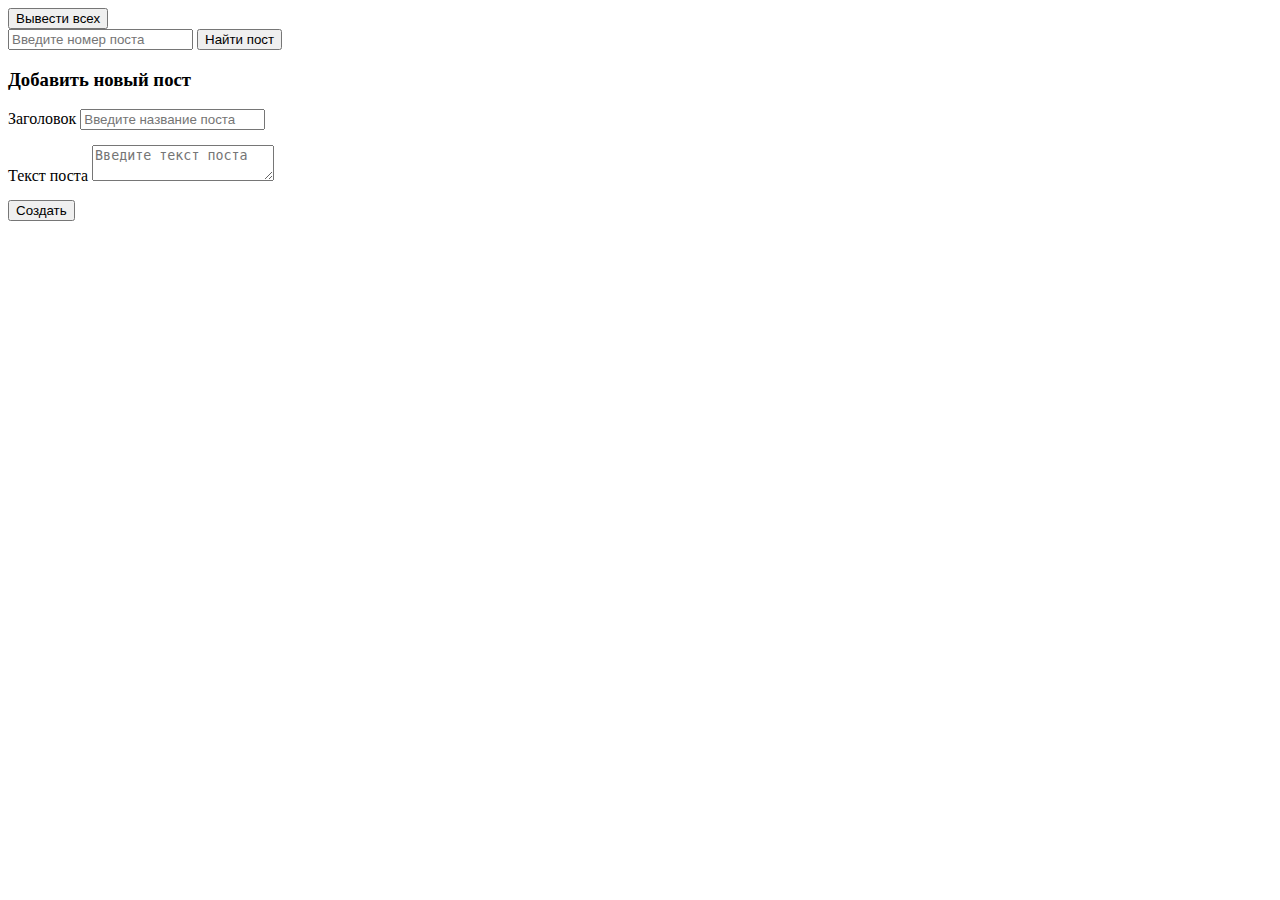
<file: v1/index.html>
<!DOCTYPE html>
<html lang="en">

<head>
  <meta charset="UTF-8">
  <meta http-equiv="X-UA-Compatible" content="IE=edge">
  <meta name="viewport" content="width=device-width, initial-scale=1.0">
  <title>Posts Information</title>
  <link href="https://cdn.jsdelivr.net/npm/bootstrap@5.1.3/dist/css/bootstrap.min.css" rel="stylesheet" integrity="sha384-1BmE4kWBq78iYhFldvKuhfTAU6auU8tT94WrHftjDbrCEXSU1oBoqyl2QvZ6jIW3" crossorigin="anonymous">
  <link rel="stylesheet" href="css/style.css">
</head>

<body>
  <div class="container">
    <div class="row mt-3">
      <button class="btn btn-primary button-select mb-5">Вывести всех</button>
      <div class="form-group">
        <input type="text" class="form-control" id="idPost" placeholder="Введите номер поста">
        <button class="btn btn-primary button-search mt-3">Найти пост</button>
      </div>
      <!-- /.form-group -->
      <div class="col-md-6">
        <h3>Добавить новый пост</h3>
        <form action="" class="add-post-form">
          <div class="form-group">
            <label for="title">Заголовок</label>
            <input type="text" class="form-control" id="title" placeholder="Введите название поста">
          </div>
          <!-- /.form-group -->
          <div class="form-group">
            <label for="body">Текст поста</label>
            <textarea class="form-control" id="body" placeholder="Введите текст поста"></textarea>
          </div>
          <!-- /.form-group -->
          <button type="submit" class="btn btn-primary button-create">Создать</button>
        </form>
      </div>
      <!-- /.col-md-6 -->
    </div>
    <!-- /.row mt-3 -->
    <div class="posts-list row"></div>
    <!-- /.posts-list row -->
  </div>
  <!-- /.container -->
</body>
<script src="js/script.js"></script>

</html>
</file>
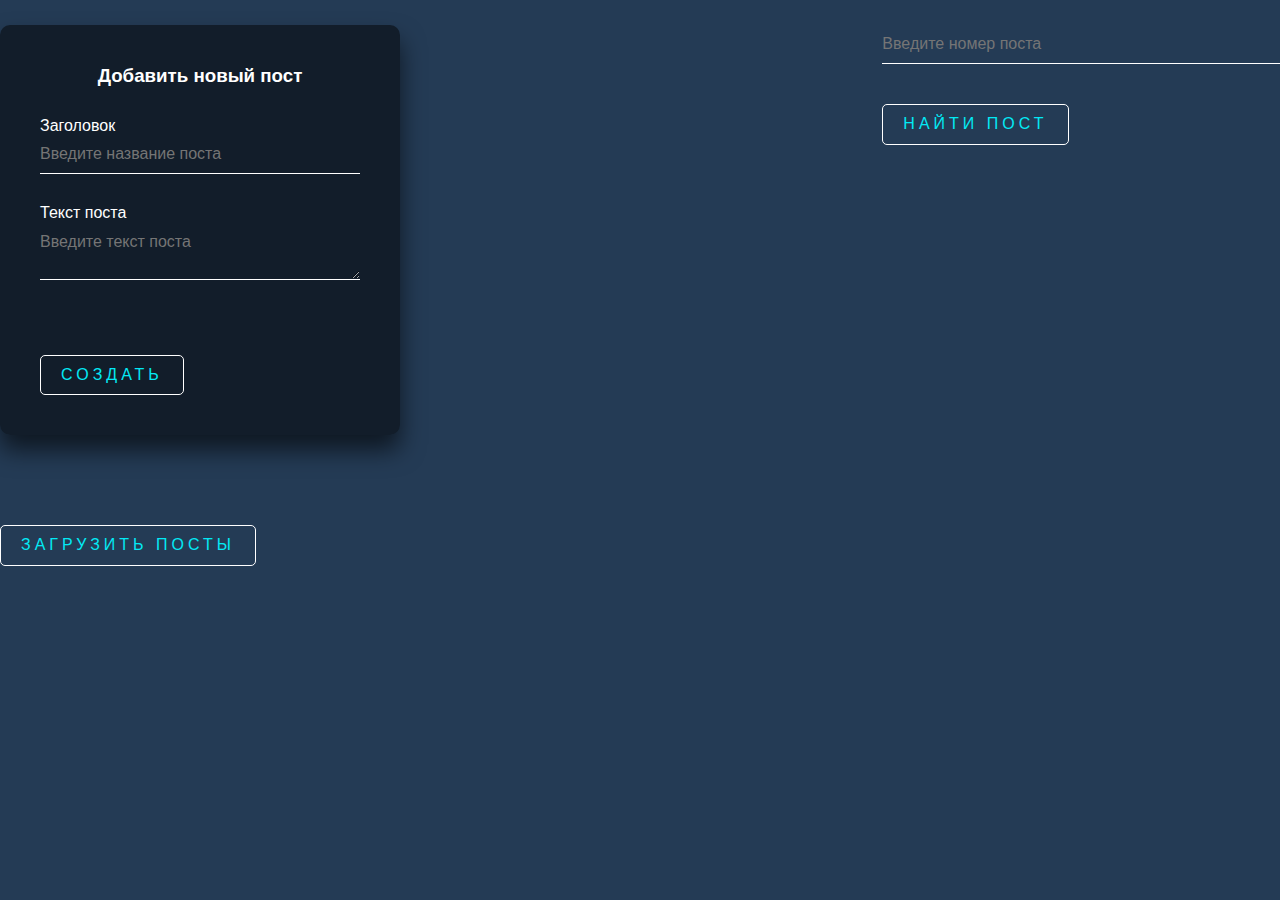
<file: v2/index.html>
<!DOCTYPE html>
<html lang="en">

<head>
  <meta charset="UTF-8">
  <meta http-equiv="X-UA-Compatible" content="IE=edge">
  <meta name="viewport" content="width=device-width, initial-scale=1.0">
  <title>Posts Information</title>
  <link rel="stylesheet" href="css/normalize.css">
  <link rel="stylesheet" href="css/style.css">
</head>

<body>
  <div class="container">
    <div class="row">
      <div class="create-post">
        <h3>Добавить новый пост</h3>
        <form action="" class="add-post-form">
          <div class="form-group">
            <label for="title">Заголовок</label>
            <input type="text" class="form-control" id="post-title" placeholder="Введите название поста">
          </div>
          <!-- /.form-group -->
          <div class="form-group">
            <label for="body">Текст поста</label>
            <textarea class="form-control" id="post-body" placeholder="Введите текст поста"></textarea>
          </div>
          <!-- /.form-group -->
          <button class="button-create">Создать</button>
        </form>
      </div>
      <!-- /.create-post -->
      <div class="form-group">
        <input type="text" class="form-control" id="idPost" placeholder="Введите номер поста">
        <button class="button-search">Найти пост</button>
      </div>
      <!-- /.form-group -->
    </div>
    <!-- /.row -->
    <div class="posts-list" id="postsList"></div>
    <!-- /.posts-list -->
    <button class="button__load-posts">Загрузить посты</button>
    <button class="button__load-more-posts" id="loadMore">Загрузить еще</button>
  </div>
  <!-- /.container -->
</body>
<script src="js/script.js"></script>

</html>
</file>
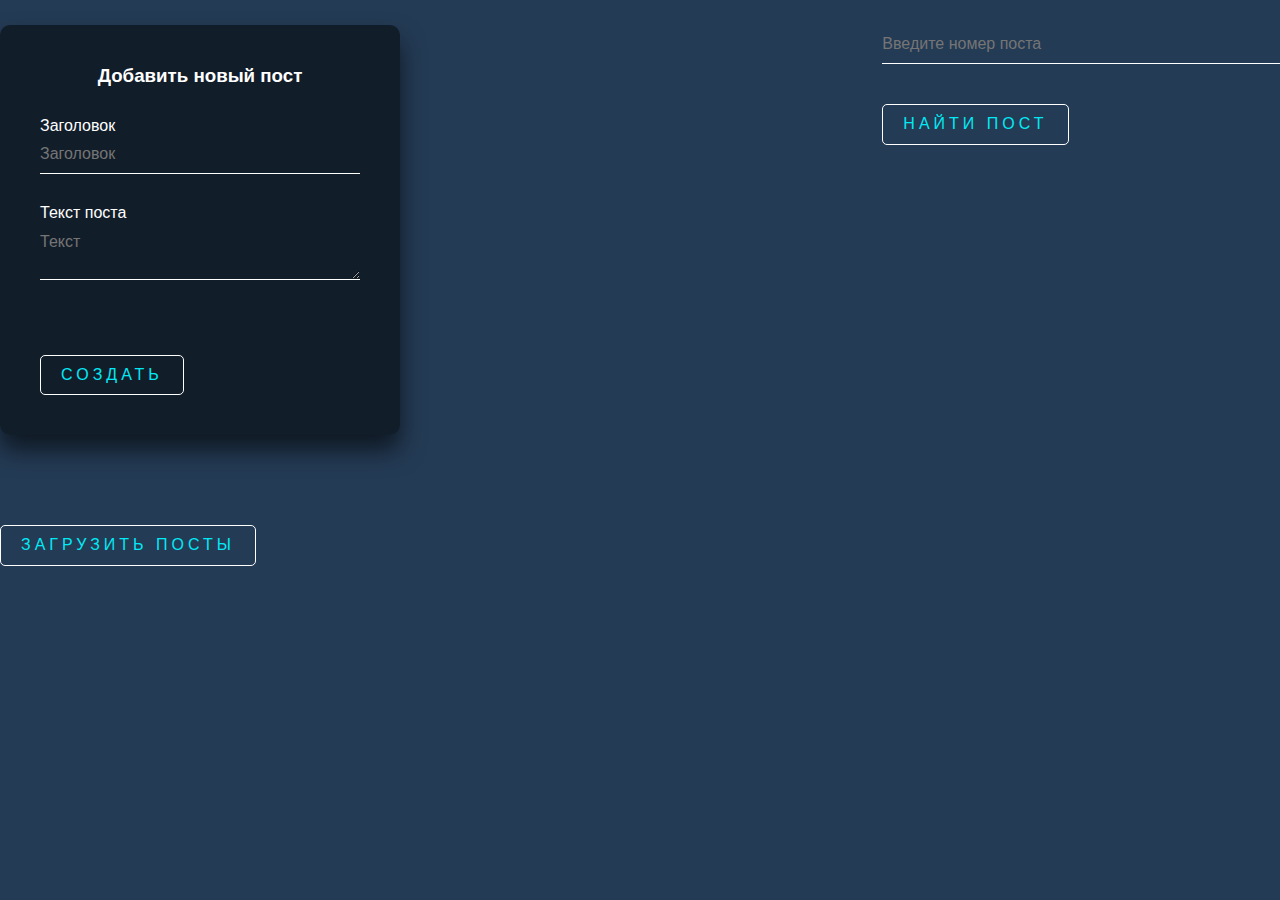
<file: v3/index.html>
<!DOCTYPE html>
<html lang="en">

<head>
  <meta charset="UTF-8">
  <meta http-equiv="X-UA-Compatible" content="IE=edge">
  <meta name="viewport" content="width=device-width, initial-scale=1.0">
  <title>Posts Information</title>
  <link rel="stylesheet" href="css/normalize.css">
  <link rel="stylesheet" href="css/style.css">
</head>

<body>
  <div class="container">
    <div class="row">
      <div class="new-post">
        <h3>Добавить новый пост</h3>
        <form action="" class="add-post-form">
          <div class="form-group">
            <label for="title">Заголовок</label>
            <input type="text" placeholder="Заголовок" class="new-post__title">
          </div>
          <!-- /.form-group -->
          <div class="form-group">
            <label for="body">Текст поста</label>
            <textarea placeholder="Текст" class="new-post__body"></textarea>
          </div>
          <!-- /.form-group -->
          <button class="new-post__add">Создать</button>
          <button class="post__update">Обновить</button>
        </form>
      </div>
      <!-- /.new-post -->
      <div class="form-group">
        <input type="text" class="form-control" id="idPost" placeholder="Введите номер поста" oninput="changeHandler(this)">
        <button class="button-search">Найти пост</button>
      </div>
      <!-- /.form-group -->
    </div>
    <!-- /.row -->
    <div class="posts__list"></div>
    <!-- /.posts__list -->
    <button class="posts__get-posts">Загрузить посты</button>
  </div>
  <!-- /.container -->
</body>
<script src="js/script.js"></script>

</html>
</file>
<file: v1/css/style.css>
.form-group {
  margin-bottom: 15px;
}
</file>
<file: v2/css/style.css>
body {
  font-family: sans-serif;
  background-color: #243b55;
}

.container {
  max-width: 1440px;
  margin: auto;
}

.row {
  display: flex;
  justify-content: space-between;
  margin-top: 25px;
}

.create-post {
  width: 400px;
  padding: 40px;
  background: rgba(0, 0, 0, .5);
  box-sizing: border-box;
  box-shadow: 0 15px 25px rgba(0, 0, 0, .6);
  border-radius: 10px;
}

.create-post h3 {
  margin: 0 0 30px;
  padding: 0;
  color: #fff;
  text-align: center;
}

.create-post input {
  width: 100%;
  padding: 10px 0;
  font-size: 16px;
  color: #fff;
  margin-bottom: 30px;
  border: none;
  border-bottom: 1px solid #fff;
  outline: none;
  background: transparent;
}

.form-group input {
  width: 100%;
  padding: 10px 0;
  font-size: 16px;
  color: #fff;
  border: none;
  border-bottom: 1px solid #fff;
  outline: none;
  background: transparent;
}

.create-post textarea {
  width: 100%;
  padding: 10px 0;
  font-size: 16px;
  color: #fff;
  margin-bottom: 30px;
  border: none;
  border-bottom: 1px solid #fff;
  outline: none;
  background: transparent;
}

.create-post label {
  padding: 10px 0;
  font-size: 16px;
  color: #fff;
  pointer-events: none;
  transition: .5s;
}

.button-create {
  background: none;
  border: 1px solid #fff;
  border-radius: 5px;
  display: inline-block;
  padding: 10px 20px;
  color: #03e9f4;
  font-size: 16px;
  text-decoration: none;
  text-transform: uppercase;
  overflow: hidden;
  transition: .5s;
  margin-top: 40px;
  letter-spacing: 4px;
}

.button-create_disabled {
  background: none;
  border: 1px solid #fff;
  border-radius: 5px;
  display: inline-block;
  padding: 10px 20px;
  color: #03e9f4;
  font-size: 16px;
  text-decoration: none;
  text-transform: uppercase;
  overflow: hidden;
  transition: .5s;
  margin-top: 40px;
  letter-spacing: 4px;
}

.button-create:hover {
  background: #03e9f4;
  color: #fff;
  border-radius: 5px;
  box-shadow: 0 0 5px #03e9f4, 0 0 25px #03e9f4, 0 0 50px #03e9f4, 0 0 100px #03e9f4;
}

.button-search {
  background: none;
  border: 1px solid #fff;
  border-radius: 5px;
  display: inline-block;
  padding: 10px 20px;
  color: #03e9f4;
  font-size: 16px;
  text-decoration: none;
  text-transform: uppercase;
  overflow: hidden;
  transition: .5s;
  margin-top: 40px;
  letter-spacing: 4px;
}

.button-search_disabled {
  background: none;
  border: 1px solid #fff;
  border-radius: 5px;
  display: inline-block;
  padding: 10px 20px;
  color: #03e9f4;
  font-size: 16px;
  text-decoration: none;
  text-transform: uppercase;
  overflow: hidden;
  transition: .5s;
  margin-top: 40px;
  letter-spacing: 4px;
}

.button-search:hover {
  background: #03e9f4;
  color: #fff;
  border-radius: 5px;
  box-shadow: 0 0 5px #03e9f4, 0 0 25px #03e9f4, 0 0 50px #03e9f4, 0 0 100px #03e9f4;
}

.posts-list {
  margin-top: 50px;
  margin-top: 50px;
  display: flex;
  flex-wrap: wrap;
  justify-content: space-between;
}

.card {
  max-width: 700px;
  height: 320px;
  padding: 40px;
  background: rgba(0, 0, 0, .5);
  box-sizing: border-box;
  box-shadow: 0 15px 25px rgba(0, 0, 0, .6);
  border-radius: 10px;
  max-width: 100%;
  flex: 0 0 49%;
  min-height: 1px;
  margin-bottom: 15px;
}

.card:not(:last-child) {
  margin-bottom: 40px;
}

.card:not(:nth-child(2n)) {
  margin-right: 20px;
}

.card-title {
  padding: 10px 0;
  font-size: 18px;
  color: #fff;
  pointer-events: none;
  transition: .5s;
  margin: 0;
}

.card-body {
  padding: 10px 0;
  font-size: 16px;
  color: #fff;
  pointer-events: none;
  transition: .5s;
}

.card-button {
  background: none;
  border: 1px solid #fff;
  border-radius: 5px;
  display: inline-block;
  padding: 10px 20px;
  color: #03e9f4;
  font-size: 16px;
  text-decoration: none;
  text-transform: uppercase;
  overflow: hidden;
  transition: .5s;
  margin-top: 40px;
  letter-spacing: 4px;
}

.card-button:hover {
  background: #03e9f4;
  color: #fff;
  border-radius: 5px;
  box-shadow: 0 0 5px #03e9f4, 0 0 25px #03e9f4, 0 0 50px #03e9f4, 0 0 100px #03e9f4;
}

.card-button:not(:last-child) {
  margin-right: 15px;
}

.button__load-posts {
  background: none;
  border: 1px solid #fff;
  border-radius: 5px;
  display: inline-block;
  padding: 10px 20px;
  color: #03e9f4;
  font-size: 16px;
  text-decoration: none;
  text-transform: uppercase;
  overflow: hidden;
  transition: .5s;
  margin-top: 40px;
  letter-spacing: 4px;
}

.button__load-posts_hidden {
  display: none;
}

.button__load-posts:hover {
  background: #03e9f4;
  color: #fff;
  border-radius: 5px;
  box-shadow: 0 0 5px #03e9f4, 0 0 25px #03e9f4, 0 0 50px #03e9f4, 0 0 100px #03e9f4;
}

.button__load-more-posts {
  display: none;
  background: none;
  border: 1px solid #fff;
  border-radius: 5px;
  padding: 10px 20px;
  color: #03e9f4;
  font-size: 16px;
  text-decoration: none;
  text-transform: uppercase;
  overflow: hidden;
  transition: .5s;
  margin-top: 40px;
  letter-spacing: 4px;
}

.button__load-more-posts_active {
  display: block;
}

.button__load-more-posts:hover {
  background: #03e9f4;
  color: #fff;
  border-radius: 5px;
  box-shadow: 0 0 5px #03e9f4, 0 0 25px #03e9f4, 0 0 50px #03e9f4, 0 0 100px #03e9f4;
}
</file>
<file: v3/css/style.css>
body {
  font-family: sans-serif;
  background-color: #243b55;
}

.container {
  max-width: 1440px;
  margin: auto;
}

.row {
  display: flex;
  justify-content: space-between;
  margin-top: 25px;
}

.new-post {
  width: 400px;
  padding: 40px;
  background: rgba(0, 0, 0, .5);
  box-sizing: border-box;
  box-shadow: 0 15px 25px rgba(0, 0, 0, .6);
  border-radius: 10px;
}

.new-post h3 {
  margin: 0 0 30px;
  padding: 0;
  color: #fff;
  text-align: center;
}

.new-post input {
  width: 100%;
  padding: 10px 0;
  font-size: 16px;
  color: #fff;
  margin-bottom: 30px;
  border: none;
  border-bottom: 1px solid #fff;
  outline: none;
  background: transparent;
}

.form-group input {
  width: 100%;
  padding: 10px 0;
  font-size: 16px;
  color: #fff;
  border: none;
  border-bottom: 1px solid #fff;
  outline: none;
  background: transparent;
}

.new-post textarea {
  width: 100%;
  padding: 10px 0;
  font-size: 16px;
  color: #fff;
  margin-bottom: 30px;
  border: none;
  border-bottom: 1px solid #fff;
  outline: none;
  background: transparent;
}

.new-post label {
  padding: 10px 0;
  font-size: 16px;
  color: #fff;
  pointer-events: none;
  transition: .5s;
}

.new-post__add {
  background: none;
  border: 1px solid #fff;
  border-radius: 5px;
  display: inline-block;
  padding: 10px 20px;
  color: #03e9f4;
  font-size: 16px;
  text-decoration: none;
  text-transform: uppercase;
  overflow: hidden;
  transition: .5s;
  margin-top: 40px;
  letter-spacing: 4px;
}

.new-post__add_hidden {
  display: none;
}

.new-post__add_disabled {
  background: none;
  border: 1px solid #fff;
  border-radius: 5px;
  display: inline-block;
  padding: 10px 20px;
  color: #03e9f4;
  font-size: 16px;
  text-decoration: none;
  text-transform: uppercase;
  overflow: hidden;
  transition: .5s;
  margin-top: 40px;
  letter-spacing: 4px;
}

.new-post__add:hover {
  background: #03e9f4;
  color: #fff;
  border-radius: 5px;
  box-shadow: 0 0 5px #03e9f4, 0 0 25px #03e9f4, 0 0 50px #03e9f4, 0 0 100px #03e9f4;
}

.post__update {
  display: none;
}

.post__update_active {
  background: none;
  border: 1px solid #fff;
  border-radius: 5px;
  display: inline-block;
  padding: 10px 20px;
  color: #03e9f4;
  font-size: 16px;
  text-decoration: none;
  text-transform: uppercase;
  overflow: hidden;
  transition: .5s;
  margin-top: 40px;
  letter-spacing: 4px;
}

.post__update:hover {
  background: #03e9f4;
  color: #fff;
  border-radius: 5px;
  box-shadow: 0 0 5px #03e9f4, 0 0 25px #03e9f4, 0 0 50px #03e9f4, 0 0 100px #03e9f4;
}

.button-search {
  background: none;
  border: 1px solid #fff;
  border-radius: 5px;
  display: inline-block;
  padding: 10px 20px;
  color: #03e9f4;
  font-size: 16px;
  text-decoration: none;
  text-transform: uppercase;
  overflow: hidden;
  transition: .5s;
  margin-top: 40px;
  letter-spacing: 4px;
}

.button-search_disabled {
  background: none;
  border: 1px solid #fff;
  border-radius: 5px;
  display: inline-block;
  padding: 10px 20px;
  color: #03e9f4;
  font-size: 16px;
  text-decoration: none;
  text-transform: uppercase;
  overflow: hidden;
  transition: .5s;
  margin-top: 40px;
  letter-spacing: 4px;
}

.button-search:hover {
  background: #03e9f4;
  color: #fff;
  border-radius: 5px;
  box-shadow: 0 0 5px #03e9f4, 0 0 25px #03e9f4, 0 0 50px #03e9f4, 0 0 100px #03e9f4;
}

.posts__list {
  margin-top: 50px;
  display: flex;
  flex-wrap: wrap;
  justify-content: space-between;
}

.post {
  max-width: 700px;
  height: 320px;
  padding: 40px;
  background: rgba(0, 0, 0, .5);
  box-sizing: border-box;
  box-shadow: 0 15px 25px rgba(0, 0, 0, .6);
  border-radius: 10px;
  max-width: 100%;
  flex: 0 0 49%;
  min-height: 1px;
  margin-bottom: 15px;
}

.post:not(:last-child) {
  margin-bottom: 40px;
}

.post:not(:nth-child(2n)) {
  margin-right: 20px;
}

.wrapper__title {
  padding: 10px 0;
  font-size: 18px;
  color: #fff;
  pointer-events: none;
  transition: .5s;
  margin: 0;
}

.wrapper__body {
  padding: 10px 0;
  font-size: 16px;
  color: #fff;
  pointer-events: none;
  transition: .5s;
}

.button__edit,
.button__delete {
  background: none;
  border: 1px solid #fff;
  border-radius: 5px;
  display: inline-block;
  padding: 10px 20px;
  color: #03e9f4;
  font-size: 16px;
  text-decoration: none;
  text-transform: uppercase;
  overflow: hidden;
  transition: .5s;
  margin-top: 40px;
  letter-spacing: 4px;
}

.button__edit:hover,
.button__delete:hover {
  background: #03e9f4;
  color: #fff;
  border-radius: 5px;
  box-shadow: 0 0 5px #03e9f4, 0 0 25px #03e9f4, 0 0 50px #03e9f4, 0 0 100px #03e9f4;
}

.button__edit {
  margin-right: 15px;
}

.posts__get-posts {
  background: none;
  border: 1px solid #fff;
  border-radius: 5px;
  display: inline-block;
  padding: 10px 20px;
  color: #03e9f4;
  font-size: 16px;
  text-decoration: none;
  text-transform: uppercase;
  overflow: hidden;
  transition: .5s;
  margin-top: 40px;
  letter-spacing: 4px;
}

.posts__get-posts_hidden {
  display: none;
}

.posts__get-posts:hover {
  background: #03e9f4;
  color: #fff;
  border-radius: 5px;
  box-shadow: 0 0 5px #03e9f4, 0 0 25px #03e9f4, 0 0 50px #03e9f4, 0 0 100px #03e9f4;
}

.posts__load-posts {
  display: none;
  background: none;
  border: 1px solid #fff;
  border-radius: 5px;
  padding: 10px 20px;
  color: #03e9f4;
  font-size: 16px;
  text-decoration: none;
  text-transform: uppercase;
  overflow: hidden;
  transition: .5s;
  margin-top: 40px;
  letter-spacing: 4px;
}

.posts__load-posts_active {
  display: block;
}

.posts__load-posts:hover {
  background: #03e9f4;
  color: #fff;
  border-radius: 5px;
  box-shadow: 0 0 5px #03e9f4, 0 0 25px #03e9f4, 0 0 50px #03e9f4, 0 0 100px #03e9f4;
}
</file>
